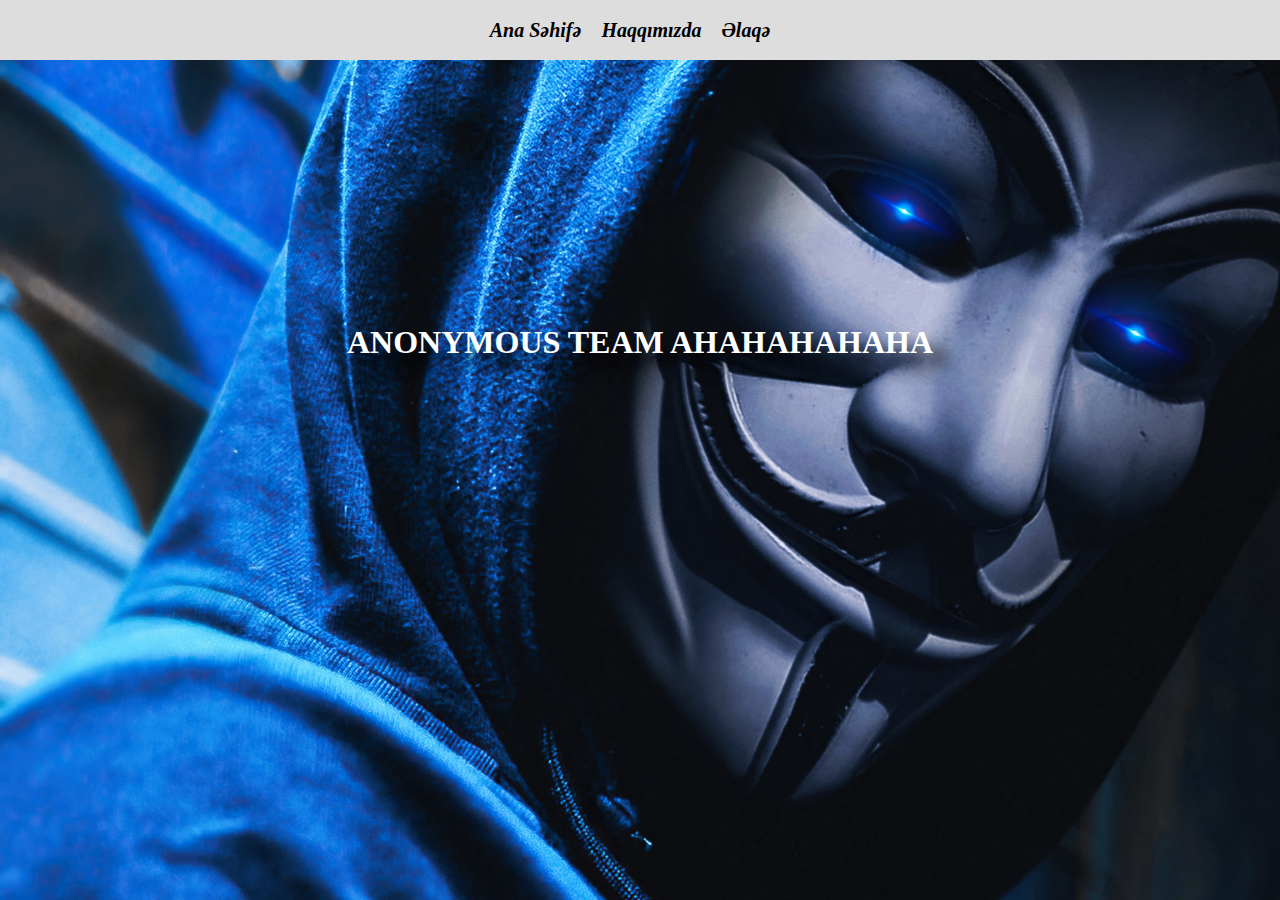
<file: index.html>
<!DOCTYPE html>
<html lang="en">
<head>
    <meta charset="UTF-8">
    <meta http-equiv="X-UA-Compatible" content="IE=edge">
    <meta name="viewport" content="width=device-width, initial-scale=1.0">
    <title>Git</title>
    <link rel="stylesheet" href="/style.css">
</head>
<body>

   <div id="header">
    <div class="navbar">
        <ul class="ul">
            <li>Ana Səhifə</li>
            <li>Haqqımızda</li>
            <li>Əlaqə</li>
        </ul>
    </div>

    <h1>ANONYMOUS TEAM AHAHAHAHAHA</h1>
   </div>
</body>
</html>
</file>
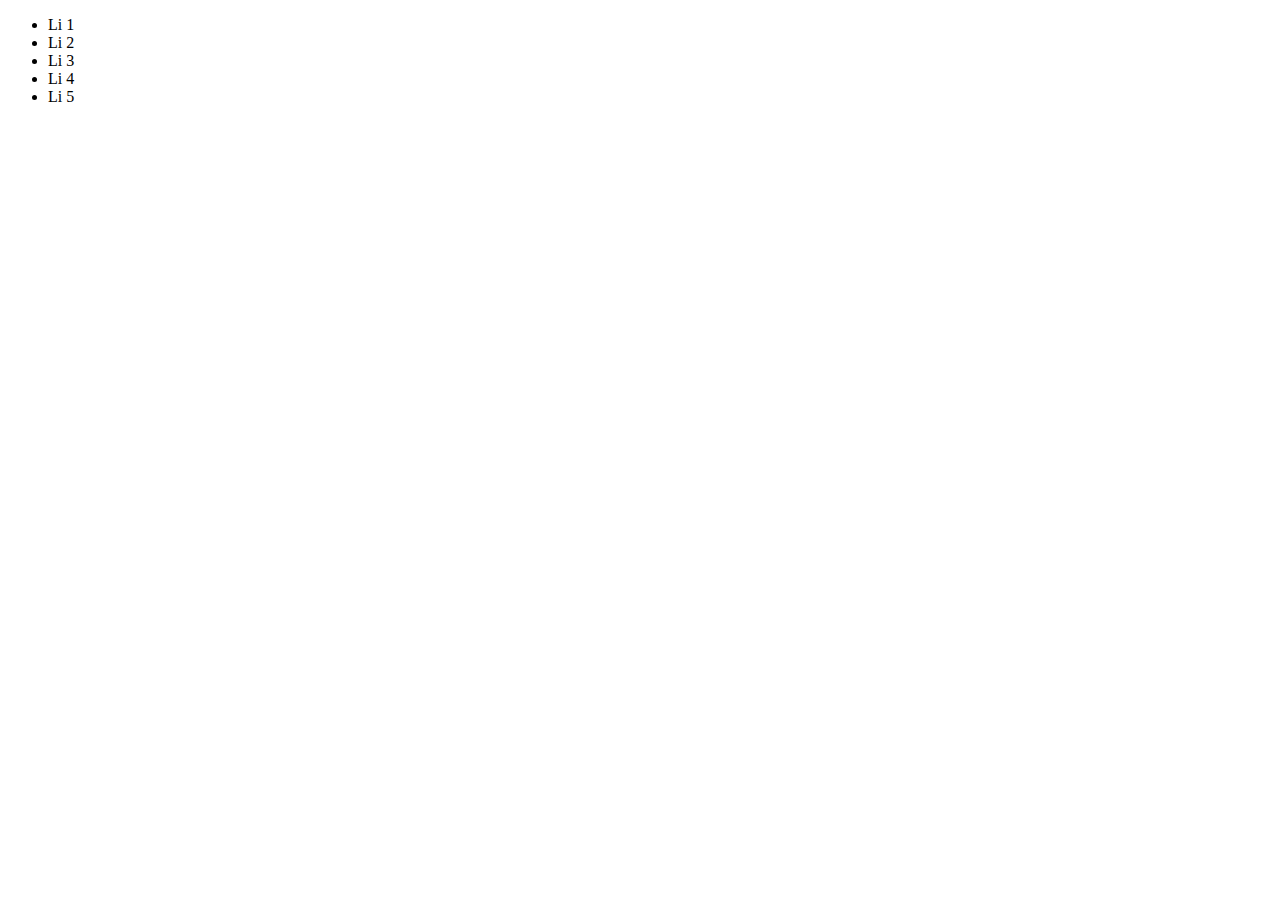
<file: test.html>
<!DOCTYPE html>
<html lang="en">
<head>
    <meta charset="UTF-8">
    <meta http-equiv="X-UA-Compatible" content="IE=edge">
    <meta name="viewport" content="width=device-width, initial-scale=1.0">
    <title>Document</title>
</head>
<body>
    <ul>
       <li>Li 1</li>
       <li>Li 2</li>
       <li>Li 3</li>
       <li>Li 4</li>
       <li>Li 5</li>
    </ul>
</body>
</html>
</file>
<file: style.css>
* {
  margin: 0;
  padding: 0;
  -webkit-box-sizing: border-box;
          box-sizing: border-box;
}

#header {
  width: 100%;
  height: 100vh;
  background-image: url(./img/Anonymous2.jpg);
  background-size: cover;
  background-repeat: no-repeat;
  text-align: center;
}

#header .navbar {
  width: 100%;
  height: 60px;
  background-color: #ddd;
}

#header .navbar .ul {
  width: 100%;
  height: 60px;
  color: black;
  list-style-type: none;
  display: -webkit-box;
  display: -ms-flexbox;
  display: flex;
  -webkit-box-align: center;
      -ms-flex-align: center;
          align-items: center;
  -webkit-box-pack: center;
      -ms-flex-pack: center;
          justify-content: center;
}

#header .navbar .ul li {
  margin-right: 20px;
  font-size: 20px;
  font-weight: 900;
  font-style: italic;
}

#header .navbar .ul li:hover {
  color: purple;
  cursor: pointer;
}

#header h1 {
  height: 565px;
  color: #fff;
  display: -webkit-box;
  display: -ms-flexbox;
  display: flex;
  -webkit-box-align: center;
      -ms-flex-align: center;
          align-items: center;
  -webkit-box-pack: center;
      -ms-flex-pack: center;
          justify-content: center;
  text-shadow: 15px 15px 15px black;
}
/*# sourceMappingURL=style.css.map */
</file>
